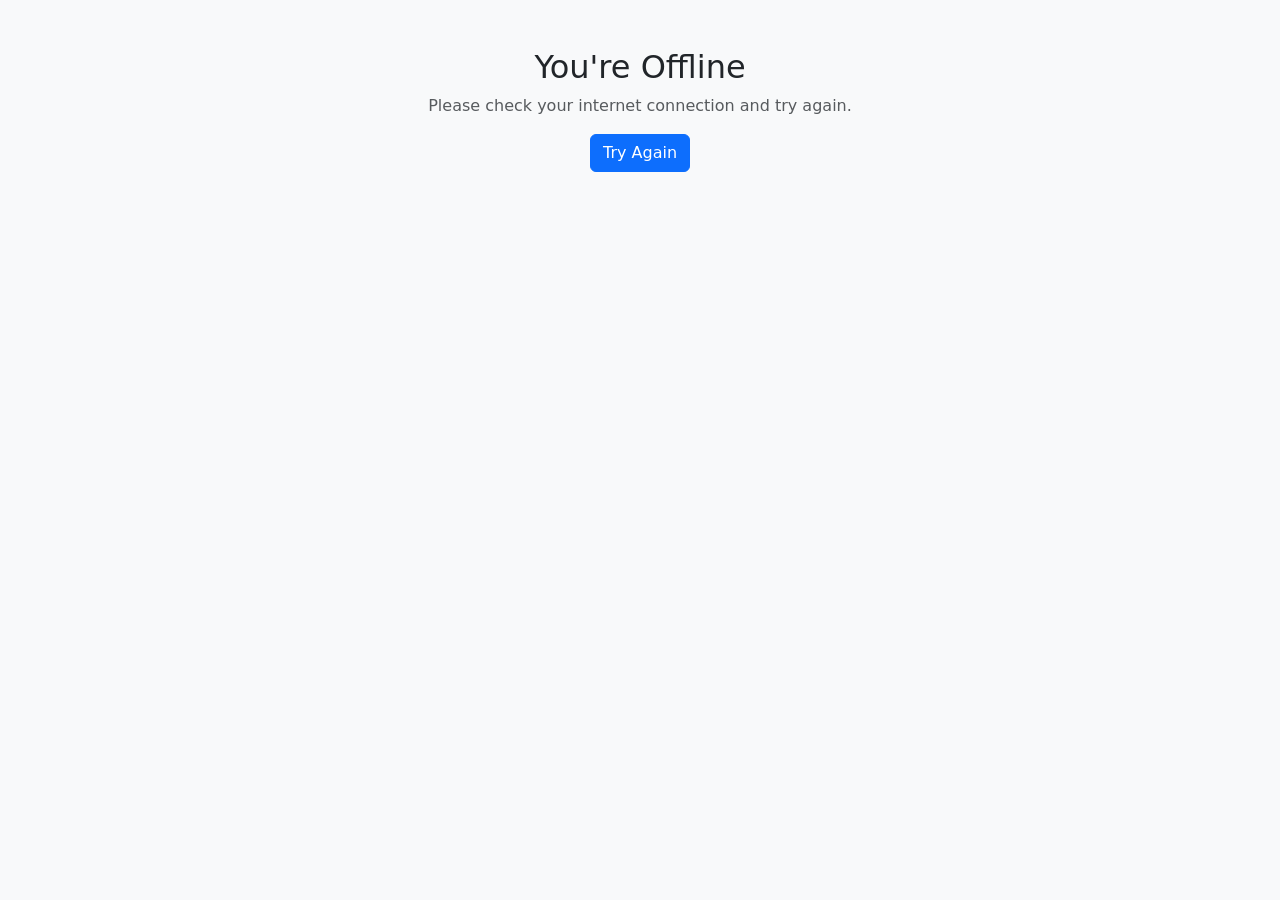
<file: static/offline.html>
<!DOCTYPE html>
<html lang="en">
<head>
    <meta charset="UTF-8">
    <meta name="viewport" content="width=device-width, initial-scale=1.0">
    <title>Offline - Student Companion</title>
    <link href="https://cdn.jsdelivr.net/npm/bootstrap@5.3.3/dist/css/bootstrap.min.css" rel="stylesheet">
</head>
<body class="bg-light">
    <div class="container text-center py-5">
        <i class="bi bi-wifi-off display-1 text-muted mb-3"></i>
        <h2>You're Offline</h2>
        <p class="text-muted">Please check your internet connection and try again.</p>
        <a href="/" class="btn btn-primary">Try Again</a>
    </div>
    <script src="https://cdn.jsdelivr.net/npm/bootstrap@5.3.3/dist/js/bootstrap.bundle.min.js"></script>
</body>
</html>
</file>
